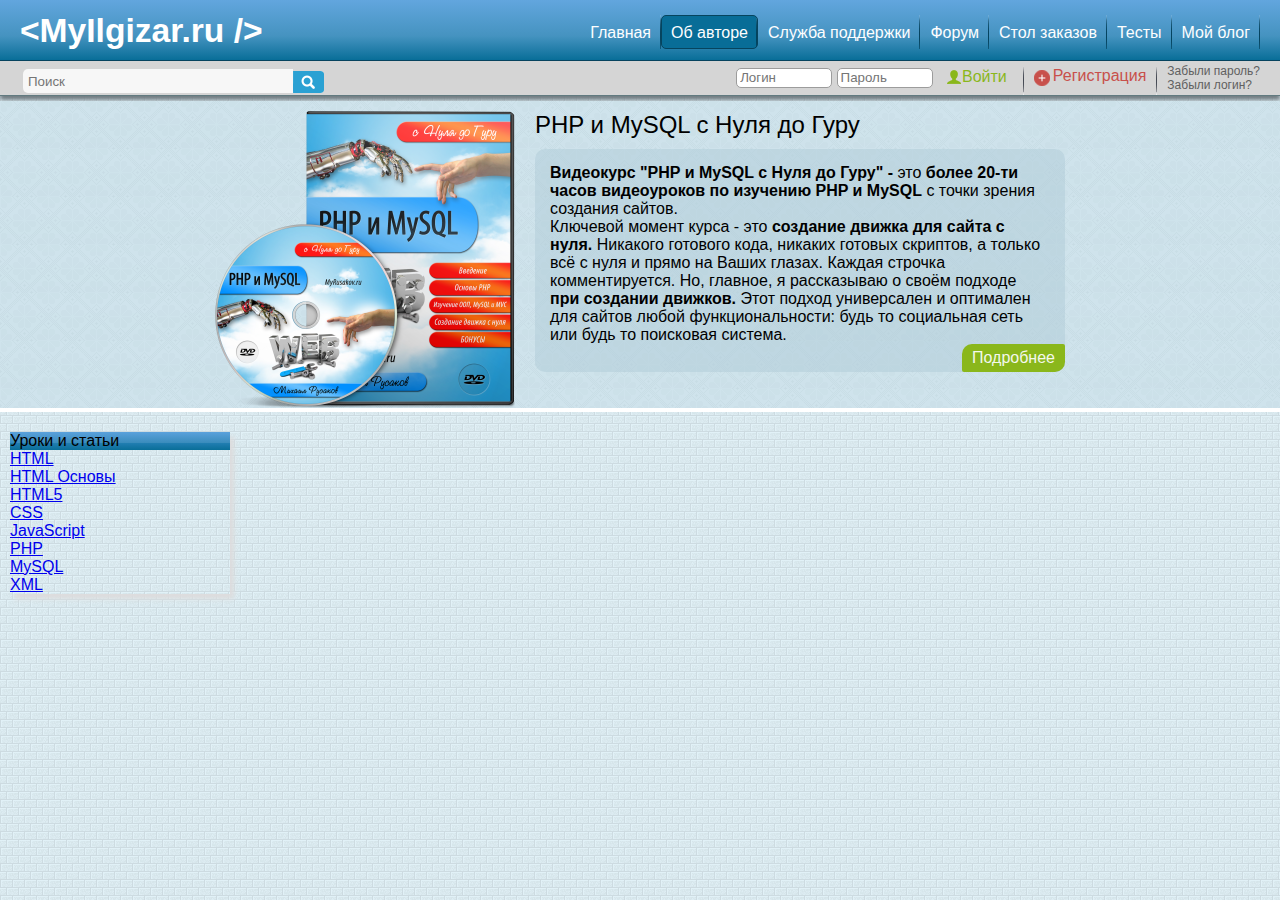
<file: my_Site/index.html>
<!DOCTYPE html>
<html>
<head>
    <title>Как создать новый сайт</title>
    <meta http-equiv="Content-Type" content="text/html; charset=utf-8"/>
    <meta name="description" content=""/>
    <meta name="keywords" content=""/>
    <script type="text/javascript" src="js/jquery.js"></script>
    <link rel="stylesheet" href="styles/main.css" type="text/css"/>
    <link rel="favicon.ico ; shortcut icon" type="image/x-icon"/>
</head>
<body>
    <div id="container">
        <header>
            <h1>&lt;MyIlgizar.ru /&gt;</h1>
            <nav>
                <ul id="topmenu">
                    <li>
                        <a href="#">
                            <span>Главная</span>
                        </a>
                    </li>
                    <li>
                        <a href="#" class="active">
                            <span>Об авторе</span>
                        </a>
                    </li>            
                    <li>
                        <a href="#">
                            <span>Служба поддержки</span>
                        </a>
                    </li>
                    <li>
                        <a href="#">
                            <span>Форум</span>
                        </a>
                    </li>
                    <li>
                        <a href="#">
                            <span>Стол заказов</span>
                        </a>
                    </li>
                    <li>
                        <a href="#">
                            <span>Тесты</span>
                        </a>
                    </li>
                    <li>
                        <a href="#">
                            <span>Мой блог</span>
                        </a>
                    </li>
                </ul>
            </nav>
        </header>
		<div id="top">
			<div class="clear"></div>
			<div id="search">
				<form name="search" action="#" method="get">
					<div>
                        <table>
                            <tr>
                                <td>
                                    <input type="text" name="query" placeholder="Поиск"/>
                                </td>
                                <td>
                                    <input type="submit" name="search" value=""/>
                                </td>
                            </tr>
                        </table>
					</div>
				</form>
			</div>
			<div id="auth">
				<form name="auth" action="#" method="post">
					<div>
						<input type="text" name="login" placeholder="Логин"/>
						<input type="password" name="password" placeholder="Пароль"/>
						<input type="submit" name="auth" value="Войти" />
					</div>
				</form>
				<img src="images/bg_item_top.png" alt=""/>
				<img src="images/icon_register.png" alt="" id="icon_register"/>
				<a href="#" id="link_register">Регистрация</a>
				<img src="images/bg_item_top.png" alt=""/>
				<div id="links_reset">
					<a href="#">Забыли пароль?</a>
					<a href="#">Забыли логин?</a>
				</div>
			</div>
		</div>
        <div id="slider">
            <div id="course">
                <img src="images/php-cover.png" alt="PHP и MySQL с Нуля до Гуру"/>
                <h2>PHP и MySQL с Нуля до Гуру</h2>
                <section>
                    <p><b>Видеокурс "PHP и MySQL с Нуля до Гуру" -</b> это <b>более 20-ти часов видеоуроков по изучению PHP и MySQL</b> с точки зрения создания сайтов.</p>
                    <p>Ключевой момент курса - это <b>создание движка для сайта с нуля.</b> Никакого готового кода, никаких готовых скриптов, а только всё с нуля и прямо на Ваших глазах. Каждая строчка комментируется. Но, главное, я рассказываю о своём подходе <b>при создании движков.</b> Этот подход универсален и оптимален для сайтов любой функциональности: будь то социальная сеть или будь то поисковая система.</p>
                    <a class="more" href="#">Подробнее</a>
                </section>
            </div>
            <div class="clear"></div>
        </div>
        <div id="content">
            <div id="left">
                <div class="block">
                    <div class="header">Уроки и статьи</div>
                    <div class="content"></div>
                    <nav>
                        <div>
                            <a class="active" href="#">HTML</a>
                            <div>
                                <a href="#">HTML Основы</a>
                            </div>
                            <div>
                                <a href="#">HTML5</a>
                            </div>
                        </div>
                        <div>
                            <a href="#">CSS</a>
                        </div>
                        <div>
                            <a href="#">JavaScript</a>
                        </div>
                        <div>
                            <a href="#">PHP</a>
                        </div>
                        <div>
                            <a href="#">MySQL</a>
                        </div>
                        <div>
                            <a href="#">XML</a>
                        </div>
                    </nav>
                </div>
            </div>
            <div id="right">

            </div>
            <div id="center">

            </div>
        </div>
    </div>
</body>
</html>
</file>
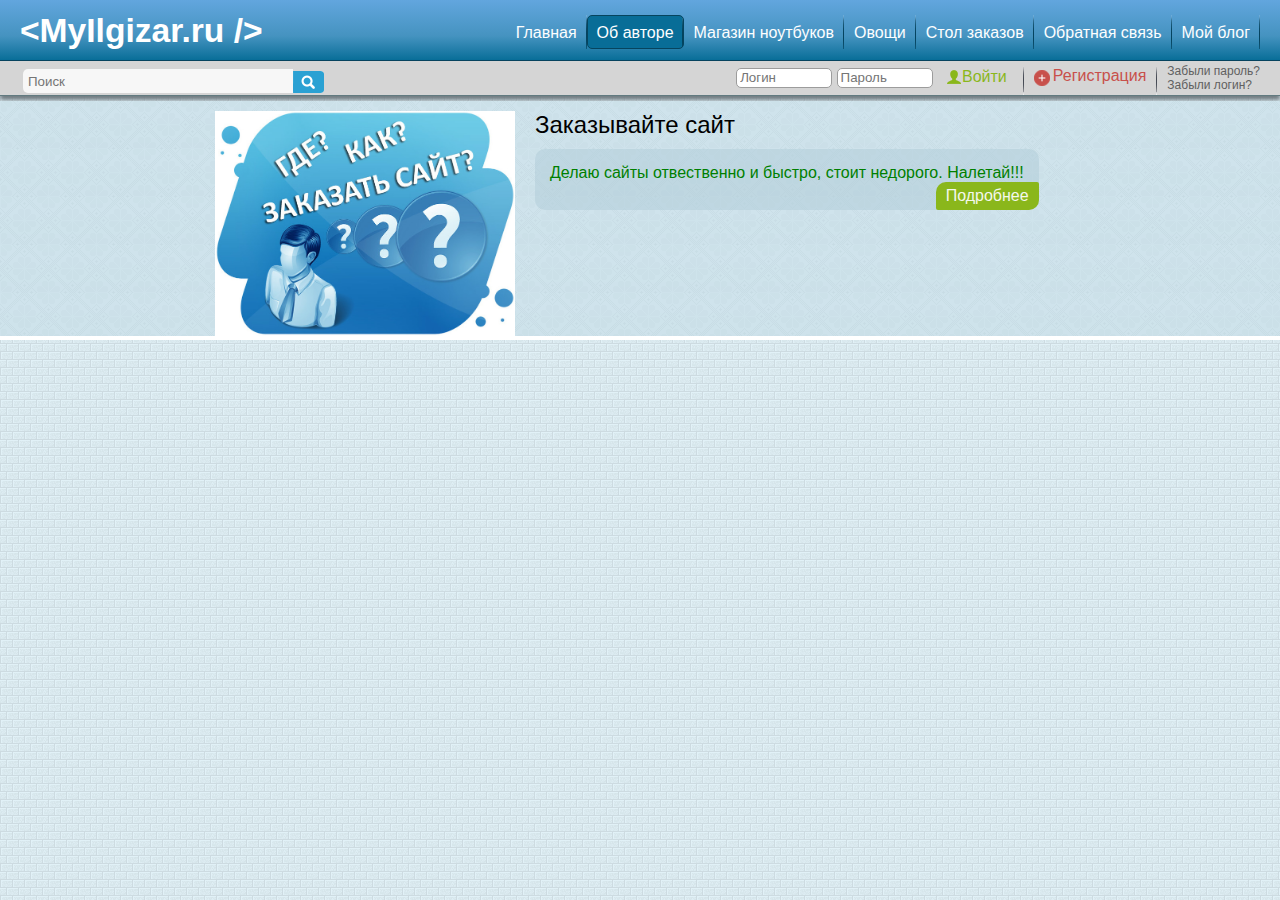
<file: Site/index.html>
<!DOCTYPE html>
<html>
<head>
    <title>Как создать новый сайт</title>
    <meta http-equiv="Content-Type" content="text/html; charset=utf-8"/>
    <meta name="description" content=""/>
    <meta name="keywords" content=""/>
    <script type="text/javascript" src="js/jquery.js"></script>
    <link rel="stylesheet" href="styles/main.css" type="text/css"/>
    <link rel="favicon.ico ; shortcut icon" type="image/x-icon"/>
</head>
<body>
    <div id="container">
        <header>
            <h1>&lt;MyIlgizar.ru /&gt;</h1>
            <nav>
                <ul id="topmenu">
                    <li>
                        <a href="index.html">
                            <span>Главная</span>
                        </a>
                    </li>
                    <li>
                        <a href="about.html" class="active">
                            <span>Об авторе</span>
                        </a>
                    </li>            
                    <li>
                        <a href="magazin.html">
                            <span>Магазин ноутбуков</span>
                        </a>
                    </li>
                    <li>
                        <a href="ovoch.html">
                            <span>Овощи</span>
                        </a>
                    </li>
                    <li>
                        <a href="#">
                            <span>Стол заказов</span>
                        </a>
                    </li>
                    <li>
                        <a href="back.html">
                            <span>Обратная связь</span>
                        </a>
                    </li>
                    <li>
                        <a href="#">
                            <span>Мой блог</span>
                        </a>
                    </li>
                </ul>
            </nav>
        </header>
		<div id="top">
			<div class="clear"></div>
			<div id="search">
				<form name="search" action="#" method="get">
					<div>
                        <table>
                            <tr>
                                <td>
                                    <input type="text" name="query" placeholder="Поиск"/>
                                </td>
                                <td>
                                    <input type="submit" name="search" value=""/>
                                </td>
                            </tr>
                        </table>
					</div>
				</form>
			</div>
			<div id="auth">
				<form name="auth" action="#" method="post">
					<div>
						<input type="text" name="login" placeholder="Логин"/>
						<input type="password" name="password" placeholder="Пароль"/>
						<input type="submit" name="auth" value="Войти" />
					</div>
				</form>
				<img src="images/bg_item_top.png" alt=""/>
				<img src="images/icon_register.png" alt="" id="icon_register"/>
				<a href="#" id="link_register">Регистрация</a>
				<img src="images/bg_item_top.png" alt=""/>
				<div id="links_reset">
					<a href="#">Забыли пароль?</a>
					<a href="#">Забыли логин?</a>
				</div>
			</div>
		</div>
        <div id="slider">
            <div id="course">
                <img src="images/zzz.jpg" alt="PHP и MySQL с Нуля до Гуру"/>
                <h2>Заказывайте сайт</h2>
                <section>
                    <p style="color: green">Делаю сайты отвественно и быстро, стоит недорого. Налетай!!!</p>
                    <a class="more" href="#">Подробнее</a>
                </section>
            </div>
            <div class="clear"></div>
        </div>
        <div id="content">
            <div id="left">
               
            </div>
            <div id="right">

            </div>
            <div id="center">

            </div>
        </div>
    </div>
</body>
</html>
</file>
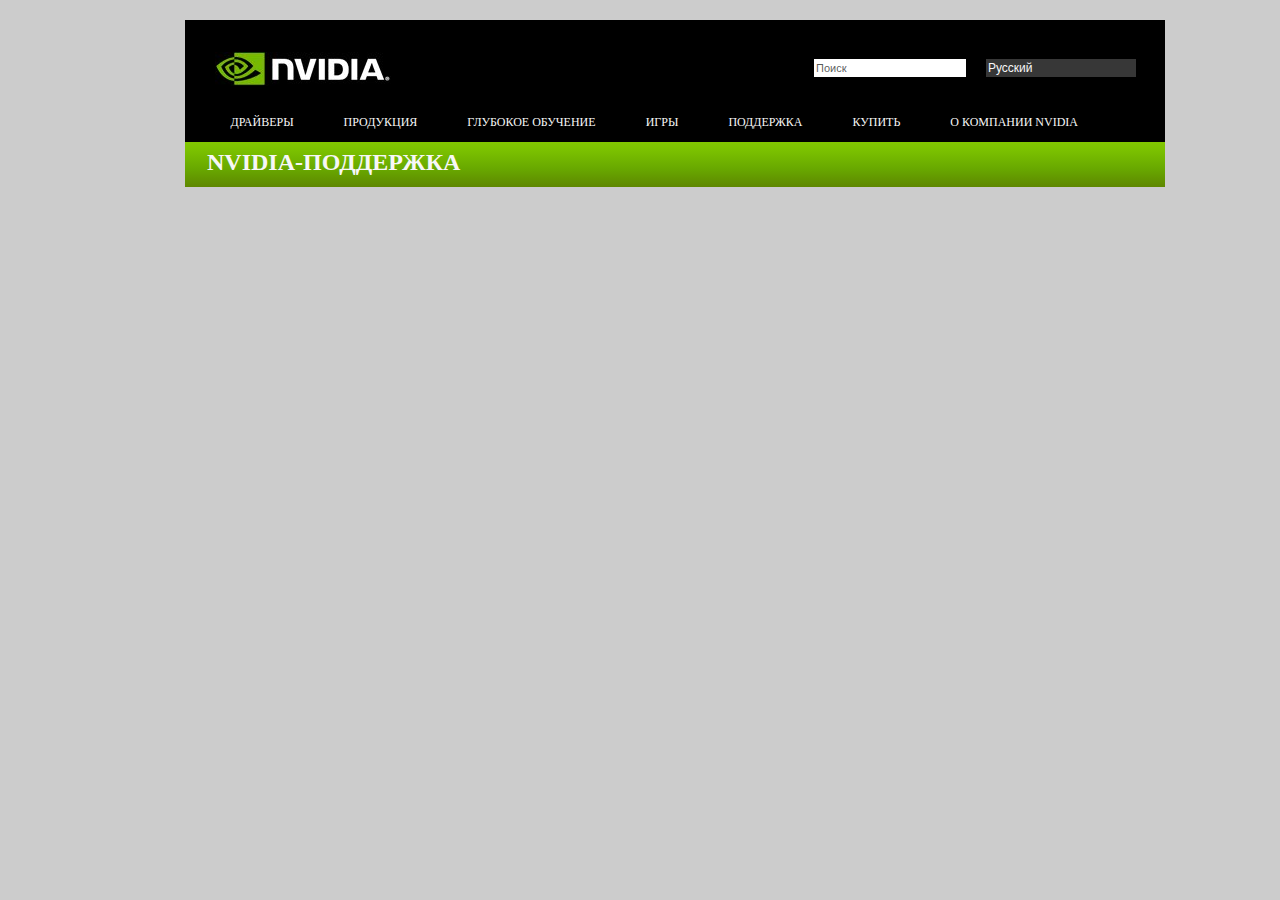
<file: R I/First site.html>
<!DOCTYPE html>
<html>
<head>
    <meta charset="UTF-8">
    <title>Добро пожаловать в компанию IlRo</title>
    <meta http-equiv="Content-type" content="text/html"/>
    <meta name="description" content=""/>
    <meta name="keywords" content=""/>
    <link rel="stylesheet" href="style/main.css"/>
</head>
<body>
    <div id="container">
        <header>
            <a href="https://nvidia.zendesk.com/hc/ru">
                <img src="images/NVIDIA.png" alt=""/>
            </a>
            <form>
                <table>
                    <tr>
                        <td id="tdd">
                            <input type="text" name="query" placeholder="Поиск"/>
                        </td>
                        <td id="tdd2">
                            <input type="text" value="Русский"/>
                        </td>
                    </tr>
                </table>
            </form>
            <nav>
                <ul id="topmenu">
                    <li>
                        <a href="#">
                            <span>ДРАЙВЕРЫ</span>
                        </a>
                    </li>
                    <li>
                        <a href="#">
                            <span>ПРОДУКЦИЯ</span>
                        </a>
                    </li>
                    <li>
                        <a href="#">
                            <span>ГЛУБОКОЕ ОБУЧЕНИЕ</span>
                        </a>
                    </li>
                    <li>
                        <a href="#">
                            <span>ИГРЫ</span>
                        </a>
                    </li>
                    <li>
                        <a href="#">
                            <span>ПОДДЕРЖКА</span>
                        </a>
                    </li>
                    <li>
                        <a href="#">
                            <span>КУПИТЬ</span>
                        </a>
                    </li>
                    <li>
                        <a href="#">
                            <span>О КОМПАНИИ NVIDIA</span>
                        </a>
                    </li>
                </ul>
            </nav>
        </header>
    </div>
    <div id="greenmenu">
        <h3>NVIDIA-ПОДДЕРЖКА</h3>
    </div>
</body>
</html>
</file>
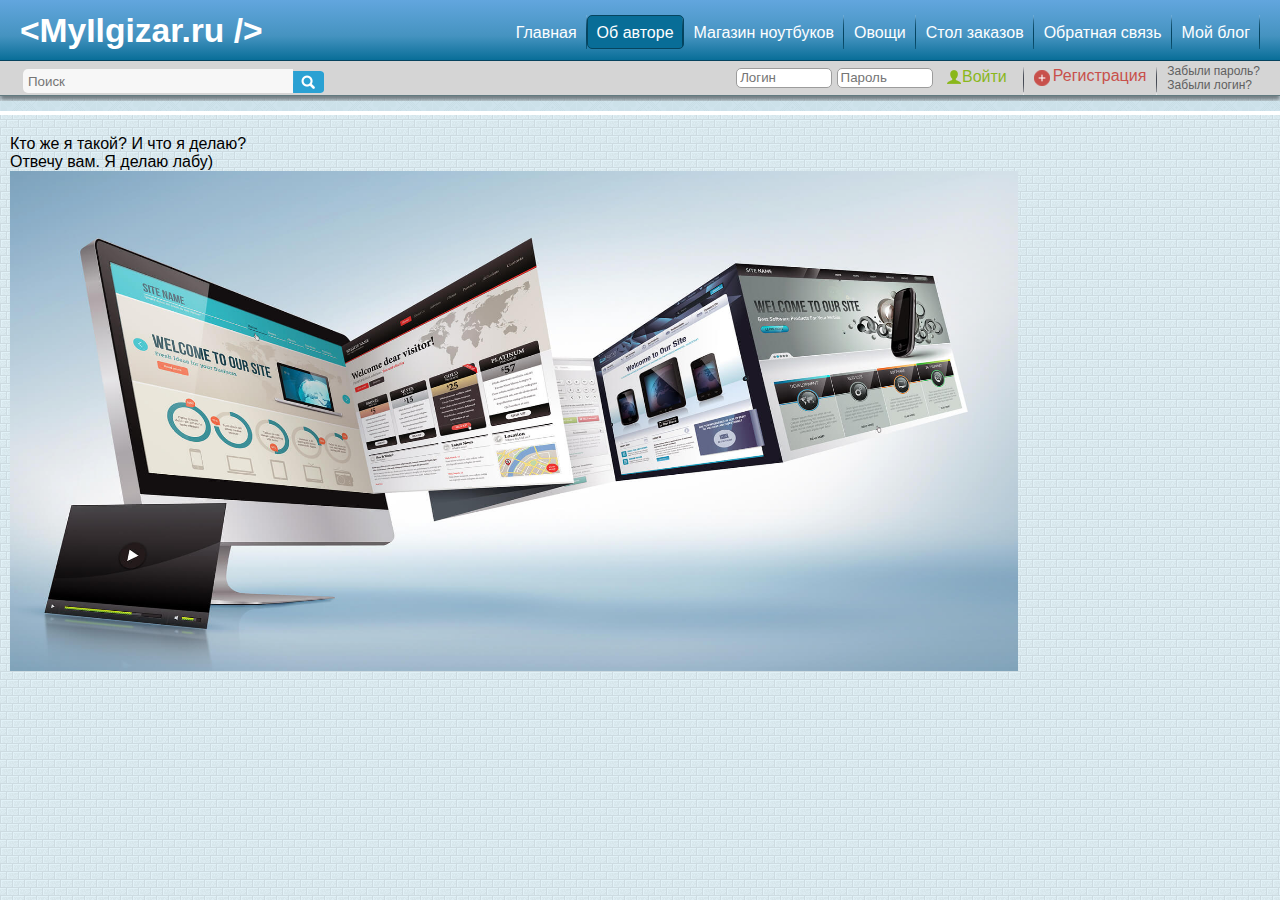
<file: Site/about.html>
<!DOCTYPE html>
<html>
<head>
    <title>Как создать новый сайт</title>
    <meta http-equiv="Content-Type" content="text/html; charset=utf-8"/>
    <meta name="description" content=""/>
    <meta name="keywords" content=""/>
    <script type="text/javascript" src="js/jquery.js"></script>
    <link rel="stylesheet" href="styles/main.css" type="text/css"/>
    <link rel="favicon.ico ; shortcut icon" type="image/x-icon"/>
</head>
<body>
    <div id="container">
        <header>
            <h1>&lt;MyIlgizar.ru /&gt;</h1>
            <nav>
                <ul id="topmenu">
                    <li>
                        <a href="index.html">
                            <span>Главная</span>
                        </a>
                    </li>
                    <li>
                        <a href="about.html" class="active">
                            <span>Об авторе</span>
                        </a>
                    </li>            
                    <li>
                        <a href="magazin.html">
                            <span>Магазин ноутбуков</span>
                        </a>
                    </li>
                    <li>
                        <a href="ovoch.html">
                            <span>Овощи</span>
                        </a>
                    </li>
                    <li>
                        <a href="#">
                            <span>Стол заказов</span>
                        </a>
                    </li>
                    <li>
                        <a href="back.html">
                            <span>Обратная связь</span>
                        </a>
                    </li>
                    <li>
                        <a href="#">
                            <span>Мой блог</span>
                        </a>
                    </li>
                </ul>
            </nav>
        </header>
		<div id="top">
			<div class="clear"></div>
			<div id="search">
				<form name="search" action="#" method="get">
					<div>
                        <table>
                            <tr>
                                <td>
                                    <input type="text" name="query" placeholder="Поиск"/>
                                </td>
                                <td>
                                    <input type="submit" name="search" value=""/>
                                </td>
                            </tr>
                        </table>
					</div>
				</form>
			</div>
			<div id="auth">
				<form name="auth" action="#" method="post">
					<div>
						<input type="text" name="login" placeholder="Логин"/>
						<input type="password" name="password" placeholder="Пароль"/>
						<input type="submit" name="auth" value="Войти" />
					</div>
				</form>
				<img src="images/bg_item_top.png" alt=""/>
				<img src="images/icon_register.png" alt="" id="icon_register"/>
				<a href="#" id="link_register">Регистрация</a>
				<img src="images/bg_item_top.png" alt=""/>
				<div id="links_reset">
					<a href="#">Забыли пароль?</a>
					<a href="#">Забыли логин?</a>
				</div>
			</div>
		</div>
        <div id="slider">
            <div class="clear"></div>
        </div>
        <div id="content">
            <div id="right">

            </div>
            <div id="center">

            Кто же я такой? И что я делаю?<br/>
			Отвечу вам. Я делаю лабу)<br/>
			<img src="images/sss.jpg" width="80%" height="500" alt=""/>
            </div>
        </div>
    </div>
</body>
</html>
</file>
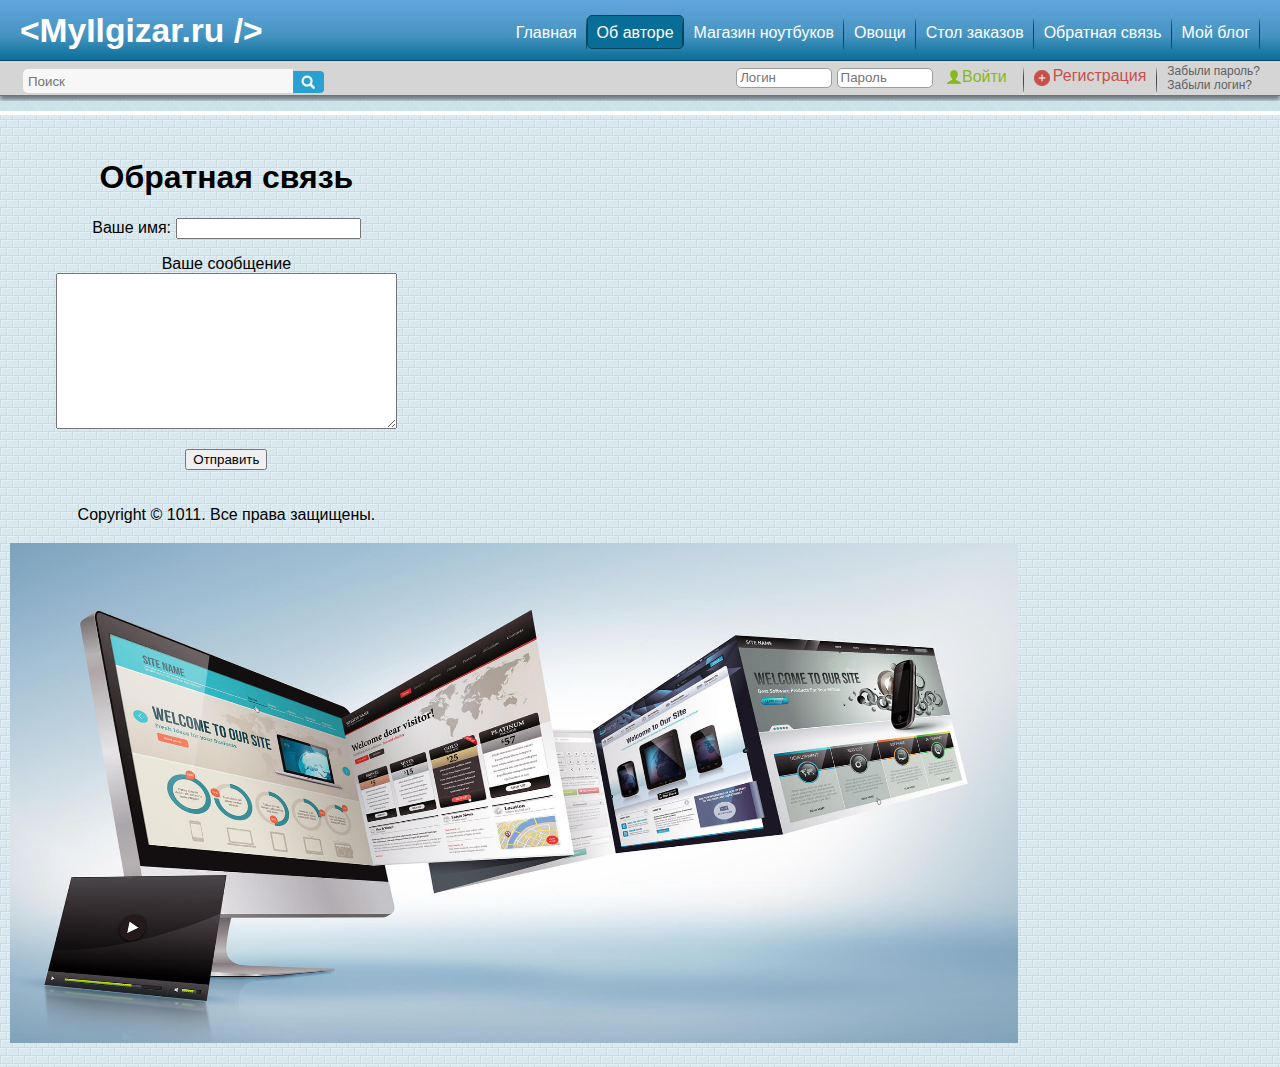
<file: Site/back.html>
<!DOCTYPE html>
<html>
<head>
    <title>Как создать новый сайт</title>
    <meta http-equiv="Content-Type" content="text/html; charset=utf-8"/>
    <meta name="description" content=""/>
    <meta name="keywords" content=""/>
    <script type="text/javascript" src="js/jquery.js"></script>
    <link rel="stylesheet" href="styles/main.css" type="text/css"/>
    <link rel="favicon.ico ; shortcut icon" type="image/x-icon"/>
</head>
<body>
    <div id="container">
        <header>
            <h1>&lt;MyIlgizar.ru /&gt;</h1>
            <nav>
                <ul id="topmenu">
                    <li>
                        <a href="index.html">
                            <span>Главная</span>
                        </a>
                    </li>
                    <li>
                        <a href="about.html" class="active">
                            <span>Об авторе</span>
                        </a>
                    </li>            
                    <li>
                        <a href="magazin.html">
                            <span>Магазин ноутбуков</span>
                        </a>
                    </li>
                    <li>
                        <a href="ovoch.html">
                            <span>Овощи</span>
                        </a>
                    </li>
                    <li>
                        <a href="#">
                            <span>Стол заказов</span>
                        </a>
                    </li>
                    <li>
                        <a href="back.html">
                            <span>Обратная связь</span>
                        </a>
                    </li>
                    <li>
                        <a href="#">
                            <span>Мой блог</span>
                        </a>
                    </li>
                </ul>
            </nav>
        </header>
		<div id="top">
			<div class="clear"></div>
			<div id="search">
				<form name="search" action="#" method="get">
					<div>
                        <table>
                            <tr>
                                <td>
                                    <input type="text" name="query" placeholder="Поиск"/>
                                </td>
                                <td>
                                    <input type="submit" name="search" value=""/>
                                </td>
                            </tr>
                        </table>
					</div>
				</form>
			</div>
			<div id="auth">
				<form name="auth" action="#" method="post">
					<div>
						<input type="text" name="login" placeholder="Логин"/>
						<input type="password" name="password" placeholder="Пароль"/>
						<input type="submit" name="auth" value="Войти" />
					</div>
				</form>
				<img src="images/bg_item_top.png" alt=""/>
				<img src="images/icon_register.png" alt="" id="icon_register"/>
				<a href="#" id="link_register">Регистрация</a>
				<img src="images/bg_item_top.png" alt=""/>
				<div id="links_reset">
					<a href="#">Забыли пароль?</a>
					<a href="#">Забыли логин?</a>
				</div>
			</div>
		</div>
        <div id="slider">
            <div class="clear"></div>
        </div>
        <div id="content">
            <div id="right">

            </div>
            <div id="center">
<table>
	<td style="width:80%; float: center;">
                <div style="text-align: center">
                    <h1>Обратная связь</h1>
					<form id="form1" action="request.php" method="post">
						<p>
							<label>Ваше имя:</label>
							<input type='text' name='name'/>
						</p>
						<p>
							<label>Ваше сообщение</label>
							<br/>
							<textarea name="message" rows='10' cols='40'></textarea>
						</p>
						<p>
							<input type='submit' value='Отправить'/>
						</p>
					</form>
				</div>
            </td>
        </tr>
        <tr>
            <td colspan="2">
                <p style="text-align: center">Copyright &copy; 1011. Все права защищены.</p>
            </td>
        </tr>
    </table>

           
			<img src="images/sss.jpg" width="80%" height="500" alt=""/>
            </div>
        </div>
    </div>
</body>
</html>
</file>
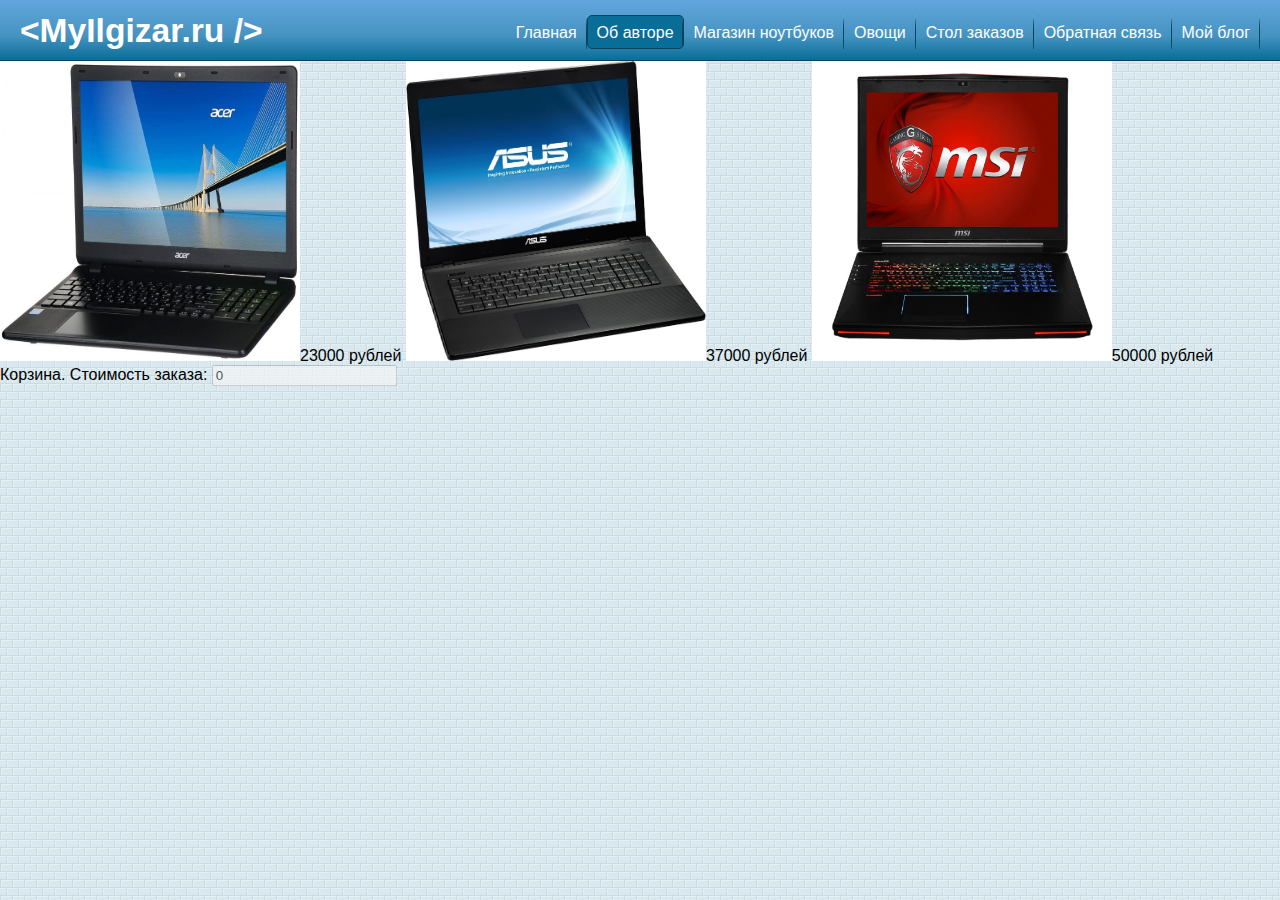
<file: Site/magazin.html>
<!DOCTYPE html>
<html>
<head>
    <title>Как создать новый сайт</title>
    <meta http-equiv="Content-Type" content="text/html; charset=utf-8"/>
    <meta name="description" content=""/>
    <meta name="keywords" content=""/>
    <script type="text/javascript" src="js/jquery.js"></script>
    <link rel="stylesheet" href="styles/main.css" type="text/css"/>
    <link rel="favicon.ico ; shortcut icon" type="image/x-icon"/>
</head>
<body>
    <div id="container">
        <header>
            <h1>&lt;MyIlgizar.ru /&gt;</h1>
            <nav>
                <ul id="topmenu">
                    <li>
                        <a href="index.html">
                            <span>Главная</span>
                        </a>
                    </li>
                    <li>
                        <a href="about.html" class="active">
                            <span>Об авторе</span>
                        </a>
                    </li>            
                    <li>
                        <a href="magazin.html">
                            <span>Магазин ноутбуков</span>
                        </a>
                    </li>
                    <li>
                        <a href="ovoch.html">
                            <span>Овощи</span>
                        </a>
                    </li>
                    <li>
                        <a href="#">
                            <span>Стол заказов</span>
                        </a>
                    </li>
                    <li>
                        <a href="back.html">
                            <span>Обратная связь</span>
                        </a>
                    </li>
                    <li>
                        <a href="#">
                            <span>Мой блог</span>
                        </a>
                    </li>
                </ul>
            </nav>
        </header>
		
    </div>
	<div>
        <img id="img1" src="images/acer.jpg" data-price="23000" width="300" height="300" alt="" draggable="true" ondragstart="dragStart(event)" />23000 рублей
        <img id="img2" src="images/asus.jpg" data-price="37000" width="300" height="300" alt="" draggable="true" ondragstart="dragStart(event)"/>37000 рублей
        <img id="img3" src="images/msi.jpg" data-price="50000" width="300" height="300" alt="" draggable="true" ondragstart="dragStart(event)"/>50000 рублей
</div>
<div ondrop="drop(event)" ondragover="dragOver(event)">
   Корзина. Стоимость заказа: <input disabled="" id="price" value="0"/><br/>
</div>


<script type="text/javascript">
    var price = 0;
function dragStart(event){
    event.dataTransfer.setData("text/plain", event.target.id);
}

function dragOver(event){
    event.preventDefault();
}

function drop(event){
    event.preventDefault();
    var img = event.dataTransfer.getData("text/plain");
    var new_img = document.getElementById(img).cloneNode(true);
    event.target.appendChild(new_img);
    price+=parseInt(document.getElementById(img).getAttribute("data-price"));
    document.getElementById("price").value = price;
}

</script>
</body>
</html>
</file>
<file: my_Site/styles/main.css>
body{
    background: url("../images/bg.png") repeat;
    font-family: Arial, Helvetica, sans-serif;
    margin: 0;
    padding: 0;
}
.clear{
	clear: both;
}
#container{
    width:100%;
}
header{
    background: linear-gradient(180deg, #62a6de 0%,#4593c0 60%, #096e98 100%);
    border-bottom:1px solid #06435e;
    height: 48px;
    padding: 12px 20px 0;
}
header h1{
    color: #fff;
    float: left;
    font-size: 210%;
    margin: 0;
}
#topmenu{
    padding: 0;
    float: right;
    margin: 3px 0 0;
    list-style: none;
}
#topmenu li{
    float: left;
}
#topmenu a{
    background: url("../images/bg_item.png") no-repeat right top;
    color: #fdfeff;
    display: block;
    padding: 9px 10px 7px;
    text-decoration: none;
}
#topmenu a:hover, #topmenu a.active{
    background-color: #086d97;
    border: 1px solid #06445e;
    border-radius: 5px;
    padding: 8px 9px 6px;
}
#top{
	background-color: #d5d5d5;
	border-bottom: 1px solid #617a80;
	box-shadow: 0 4px 4px #717c82;
	height: 34px;
	padding: 0 20px;
}
#search{
	margin-top: 5px;
	float: left;
}
#search input[type="text"]{
	background-color: #f7f7f7;
	border: none;
	border-radius: 5px 0 0 5px;
	color: #23252b;
	height: 22px;
	padding-left: 5px;
	width: 263px;
}
#search input[type="submit"]{
	background: url("../images/icon_search.png") no-repeat center center;
	border: none;
	cursor: pointer;
	height: 22px;
	margin-left: -4px;
	margin-top: 2px;
	width: 31px;
}
#auth{
	float: right;
	margin-top: 6px;
}
#auth form{
	float: left;
}
#auth input[type="text"], #auth input[type="password"]{
	border: 1px solid #9c9c9c;
	border-radius: 5px;
	height: 18px;
	padding: 0 3px;
	width: 88px;
}
#auth input[type="submit"]{
	background: url("../images/icon_auth.png") no-repeat left center;
	border: none;
	color: #8ab71b;
	cursor: pointer;
	font-size: 100%;
	margin-left: 10px;
	padding-left: 15px;
}
#auth img{
	float: left;
	margin: 0 10px;
}
#link_register{
	color: #c8504b;
	float: left;
	margin-left: -2px;
	text-decoration: none;
}
#link_register:hover, #links_reset a:hover{
	text-decoration: underline;
}
#links_reset{
	float: left;
	margin-top: -3px;
}
#icon_register{
	margin: 3px 5px 0 0 !important;
}
#links_reset a{
	color: #606060;
	text-decoration: none;
	display: block;
	font-size: 75%;
}
#slider{
	background: url("../images/bg_slider.png") repeat;
	border-bottom: 4px solid #fff;
	margin-top: 5px;
	padding-top: 10px;
}
#course{
	margin: 0 auto;
	min-width: 850px;
	width: 60%;
}
#course h2{
	font-weight: normal;
	margin: 0 0 10px;
}
#course p{
	margin: 0;
}
#course section{
	background-color: rgba(176, 204, 216, 0.5);
	display: table-cell;
	border-radius: 10px;
	padding: 15px;
}
#course img{
	float: left;
	margin-right: 20px;
	width: 300px;
}
#course .more{
	background-color: #8ab71b;
	color: #f4f8ed;
	border-radius: 10px 2px 10px 2px;
	text-decoration: none;
	float: right;
	margin-right: -15px;
	margin-bottom: -15px;
	display: block;
	padding: 5px 10px;
}
#course .more:hover{
	border-radius: 5px 0 5px 0;
}
#content{
	margin: 20px 10px;
}
.block{
	box-shadow: 4px 5px 5px #dddcdd;
	width: 220px;
}
.block .header{
	background: linear-gradient(180deg, #5aa1dc 0%,#3a8cbc 60%,#227eb2 61%,#096e98 100%);
}
</file>
<file: Site/styles/main.css>
body{
    background: url("../images/bg.png") repeat;
    font-family: Arial, Helvetica, sans-serif;
    margin: 0;
    padding: 0;
}
.clear{
	clear: both;
}
#container{
    width:100%;
}
header{
    background: linear-gradient(180deg, #62a6de 0%,#4593c0 60%, #096e98 100%);
    border-bottom:1px solid #06435e;
    height: 48px;
    padding: 12px 20px 0;
}
header h1{
    color: #fff;
    float: left;
    font-size: 210%;
    margin: 0;
}
#topmenu{
    padding: 0;
    float: right;
    margin: 3px 0 0;
    list-style: none;
}
#topmenu li{
    float: left;
}
#topmenu a{
    background: url("../images/bg_item.png") no-repeat right top;
    color: #fdfeff;
    display: block;
    padding: 9px 10px 7px;
    text-decoration: none;
}
#topmenu a:hover, #topmenu a.active{
    background-color: #086d97;
    border: 1px solid #06445e;
    border-radius: 5px;
    padding: 8px 9px 6px;
}
#top{
	background-color: #d5d5d5;
	border-bottom: 1px solid #617a80;
	box-shadow: 0 4px 4px #717c82;
	height: 34px;
	padding: 0 20px;
}
#search{
	margin-top: 5px;
	float: left;
}
#search input[type="text"]{
	background-color: #f7f7f7;
	border: none;
	border-radius: 5px 0 0 5px;
	color: #23252b;
	height: 22px;
	padding-left: 5px;
	width: 263px;
}
#search input[type="submit"]{
	background: url("../images/icon_search.png") no-repeat center center;
	border: none;
	cursor: pointer;
	height: 22px;
	margin-left: -4px;
	margin-top: 2px;
	width: 31px;
}
#auth{
	float: right;
	margin-top: 6px;
}
#auth form{
	float: left;
}
#auth input[type="text"], #auth input[type="password"]{
	border: 1px solid #9c9c9c;
	border-radius: 5px;
	height: 18px;
	padding: 0 3px;
	width: 88px;
}
#auth input[type="submit"]{
	background: url("../images/icon_auth.png") no-repeat left center;
	border: none;
	color: #8ab71b;
	cursor: pointer;
	font-size: 100%;
	margin-left: 10px;
	padding-left: 15px;
}
#auth img{
	float: left;
	margin: 0 10px;
}
#link_register{
	color: #c8504b;
	float: left;
	margin-left: -2px;
	text-decoration: none;
}
#link_register:hover, #links_reset a:hover{
	text-decoration: underline;
}
#links_reset{
	float: left;
	margin-top: -3px;
}
#icon_register{
	margin: 3px 5px 0 0 !important;
}
#links_reset a{
	color: #606060;
	text-decoration: none;
	display: block;
	font-size: 75%;
}
#slider{
	background: url("../images/bg_slider.png") repeat;
	border-bottom: 4px solid #fff;
	margin-top: 5px;
	padding-top: 10px;
}
#course{
	margin: 0 auto;
	min-width: 850px;
	width: 60%;
}
#course h2{
	font-weight: normal;
	margin: 0 0 10px;
}
#course p{
	margin: 0;
}
#course section{
	background-color: rgba(176, 204, 216, 0.5);
	display: table-cell;
	border-radius: 10px;
	padding: 15px;
}
#course img{
	float: left;
	margin-right: 20px;
	width: 300px;
}
#course .more{
	background-color: #8ab71b;
	color: #f4f8ed;
	border-radius: 10px 2px 10px 2px;
	text-decoration: none;
	float: right;
	margin-right: -15px;
	margin-bottom: -15px;
	display: block;
	padding: 5px 10px;
}
#course .more:hover{
	border-radius: 5px 0 5px 0;
}
#content{
	margin: 20px 10px;
}
.block{
	box-shadow: 4px 5px 5px #dddcdd;
	width: 220px;
}
.block .header{
	background: linear-gradient(180deg, #5aa1dc 0%,#3a8cbc 60%,#227eb2 61%,#096e98 100%);
}
</file>
<file: R I/style/main.css>
body{
    background-color: rgba(0, 0, 0, 0.2);
    margin: 0;
    padding: 0;
}
#container{
    width: 980px;
    height: 122px;
    margin: 20px 185px 0;
    background-color: black;
}
header img{
    margin: 32px 0 0 30px;
}
header form{
    margin: -35px 10px 0 610px;
}
#tdd{
    padding: 0 17px;
}
#tdd input{
    width: 150px;
    height: 18px;
    border: none;
}
#tdd2 input{
    margin: -2px 0 0 0;
    width: 148px;
    height: 18px;
    background-color: rgba(72, 72, 72, 0.76);
    border: none;
    color: #f7f7f7;
}
#tdd input[type="text"]{
    padding:0 0 0 2px;
    font-size: 11px;
}
#tdd2 input[type="text"]{
    padding:0 0 0 2px;
    font-size: 12px;
}
::-webkit-input-placeholder { /* WebKit browsers */
    color: rgba(24, 27, 24, 0.74);
}
#topmenu{
    padding: 0 20px 0;
    float: right;
    list-style: none;
    margin: 25px 42px 0px 0px;
}
#topmenu li{
    float: left;
    color: #f7f7f7;
}
#topmenu a{
    display: block;
    text-decoration: none;
    font-size: 75%;
    padding: 10px 25px 8px;
}
#topmenu a:hover{
    background-color: rgba(72, 72, 72, 0.76);
}
#topmenu span{
    color: #f7f7f7;
}
#greenmenu{
    background: linear-gradient(180deg, #82c700 0%, #7ac000 20%, #68a800 60%, #5e8700 100%);
    width: 980px;
    height: 45px;
    padding: 0px;
    margin: -24px 185px 0;
}
#greenmenu h3{
    color: #f7f7f7;
    font-size: 150%;
    margin-left: 22px;
    padding: 7px 0;
}
</file>
